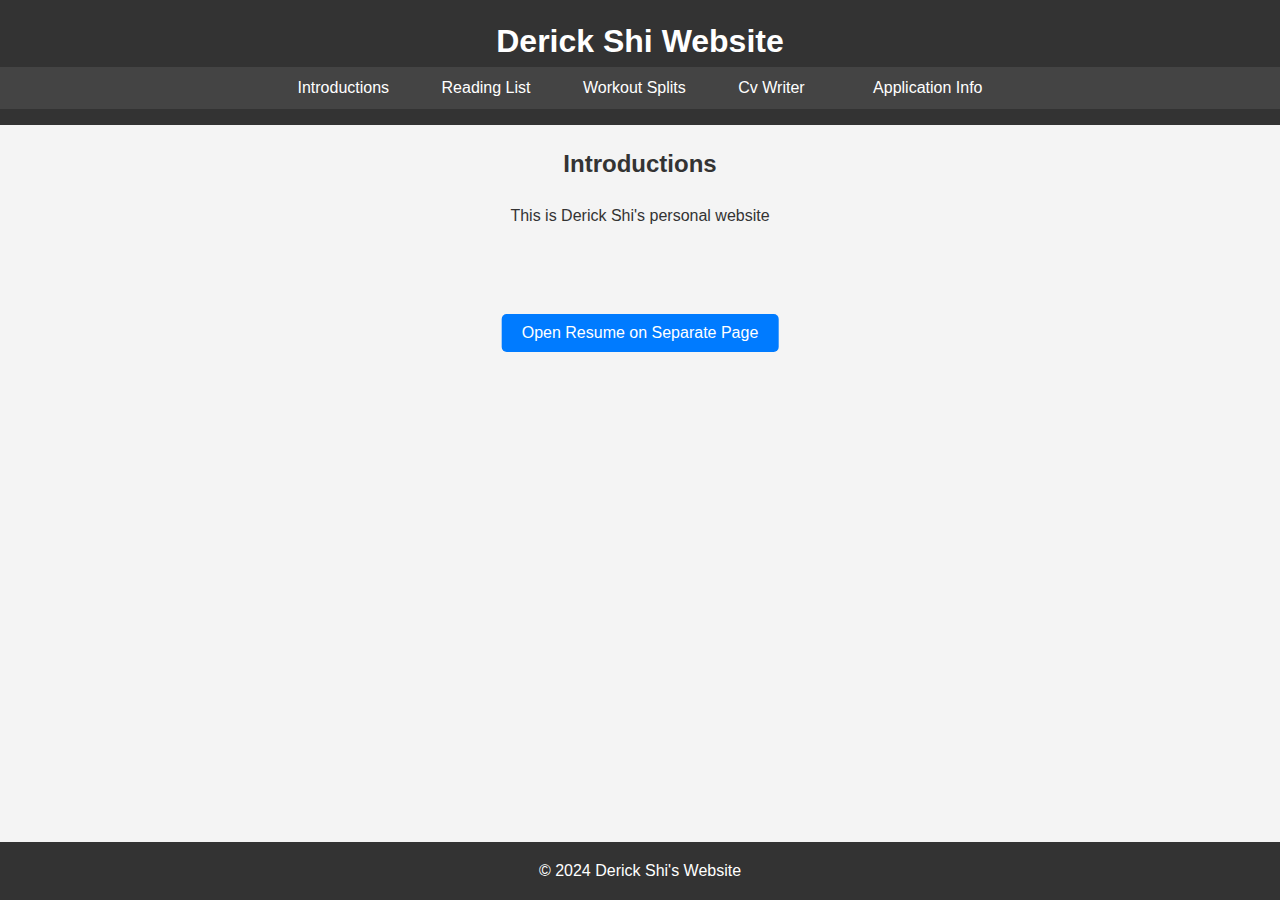
<file: index.html>
<!DOCTYPE html>
<html lang="en">
<head>
    <meta charset="UTF-8">
    <meta name="viewport" content="width=device-width, initial-scale=1.0">
    <title>Contact Page</title>
    <link rel="stylesheet" href="style.css">
</head>
<body>
    <header>
        <h1>Derick Shi Website</h1>
        <nav>
            <ul> 
                
                <li><a href="index.html">Introductions</a></li>
                <li><a href="readinglist.html">Reading List</a></li>
                <li><a href="workout.html">Workout Splits</a></li>
                <li><a href="cvwriter.html">Cv Writer  </a></li>
                <li><a href="applicationInfo.html"></a>Application Info</li>
            </ul>
        </nav>
    </header>
    <main>
        <section>
            <h2 class = "centered-text">Introductions</h2>
            <p class = "centered-text">This is Derick Shi's personal website</p>
            
            <div class = "center" class = "pdf-button">
                <button  id="openPdfButton" class="pdf-button" class="center" >Open Resume on Separate Page</button>
            </div>
            
            <script src="java.js"></script>

            
        </section>
    </main>
    <footer>
        <p>&copy; 2024 Derick Shi's Website</p>
    </footer>
</body>
</html>
</file>
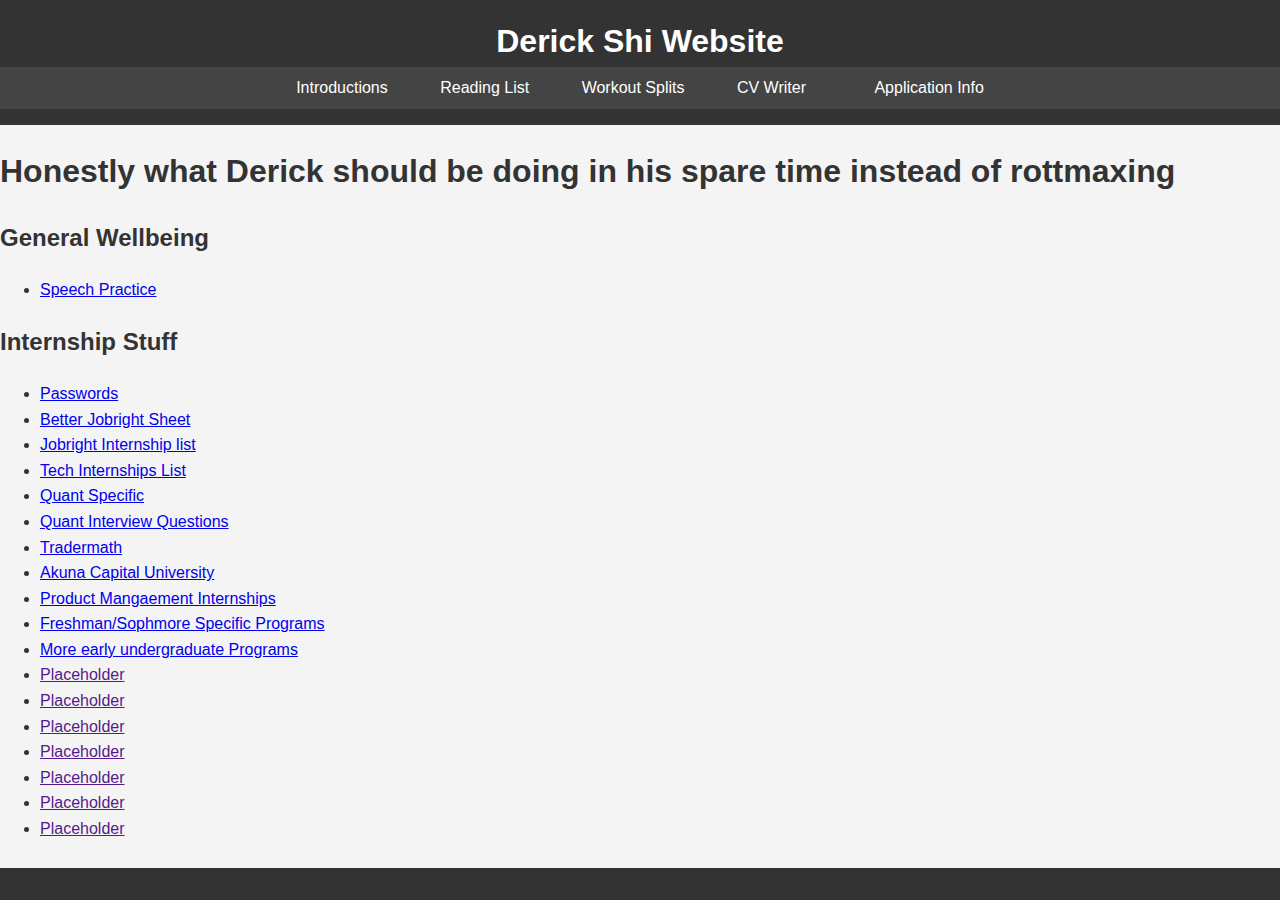
<file: readinglist.html>
<!DOCTYPE html>
<html lang="en">

<head>
    <title>Derick's Reading Log</title>
    <link rel="stylesheet" href="style.css">
</head>

<body>
    <header>
        <h1>Derick Shi Website</h1>
        <nav>
            <ul>
                <li><a href="index.html">Introductions</a></li>
                <li><a href="readinglist.html">Reading List</a></li>
                <li><a href="workout.html">Workout Splits</a></li>
                <li><a href="cvwriter.html">CV Writer</a></li>
                <li><a href="applicationInfo.html"></a>Application Info</li>
            </ul>
        </nav>
    </header>
    <main>
        <h1>
            Honestly what Derick should be doing in his spare time instead of rottmaxing
        </h1>
        <h2>General Wellbeing</h2>
        <ul>
            <li><a href="https://www.home-speech-home.com/speech-therapy-sentences.html">Speech Practice</a></li>
        </ul>
        <h2>Internship Stuff</h2>
        <ul>
            <li><a href="https://docs.google.com/spreadsheets/d/1QhpDvKlksbbsZSGwYUHL_rGCLxw8mdedLbSupGyrsaM/edit?gid=0#gid=0">Passwords</a></li>
            <li><a href="https://docs.google.com/spreadsheets/d/1YhCc56aBbm1h-oiGbAEtRlc2IVW-CRqN_fJjsRBPHpk/edit?gid=2069390613#gid=2069390613">Better Jobright Sheet</a></li>
            <li><a href="https://intern-list.com">Jobright Internship list</a></li>
            <li><a href="https://github.com/SimplifyJobs/Summer2025-Internships?tab=readme-ov-file">Tech Internships List</a></li>
            <li><a href="https://github.com/northwesternfintech/2025QuantInternships">Quant Specific</a></li>
            <li><a href="https://openquant.co/questions">Quant Interview Questions</a></li>
            <li><a href="https://www.tradermath.org/dashboard/select">Tradermath</a></li>
            
            <li><a href="https://akunacapital.teachable.com/courses/enrolled/837423">Akuna Capital University</a></li>
            <li><a href="https://github.com/jobright-ai/2025-Product-Management-Internship">Product Mangaement Internships</a></li>
            
            
            
            <li><a href="https://github.com/codicate/underclassmen-internships">Freshman/Sophmore Specific Programs</a></li>
            <li><a href="https://abyssinian-appeal-03a.notion.site/CareerNow-150-Early-Career-Undergraduate-Programs-340709b11eb94d86bfa88c423062186a">More early undergraduate Programs</a></li>
            <li><a href="">Placeholder</a></li>
            <li><a href="">Placeholder</a></li>
            <li><a href="">Placeholder</a></li>
            <li><a href="">Placeholder</a></li>
            <li><a href="">Placeholder</a></li>
            <li><a href="">Placeholder</a></li>
            <li><a href="">Placeholder</a></li>
        </ul>
        
       






        
    </main>
    <footer>
        <!-- Footer content here -->
    </footer>
</body>

</html>
</file>
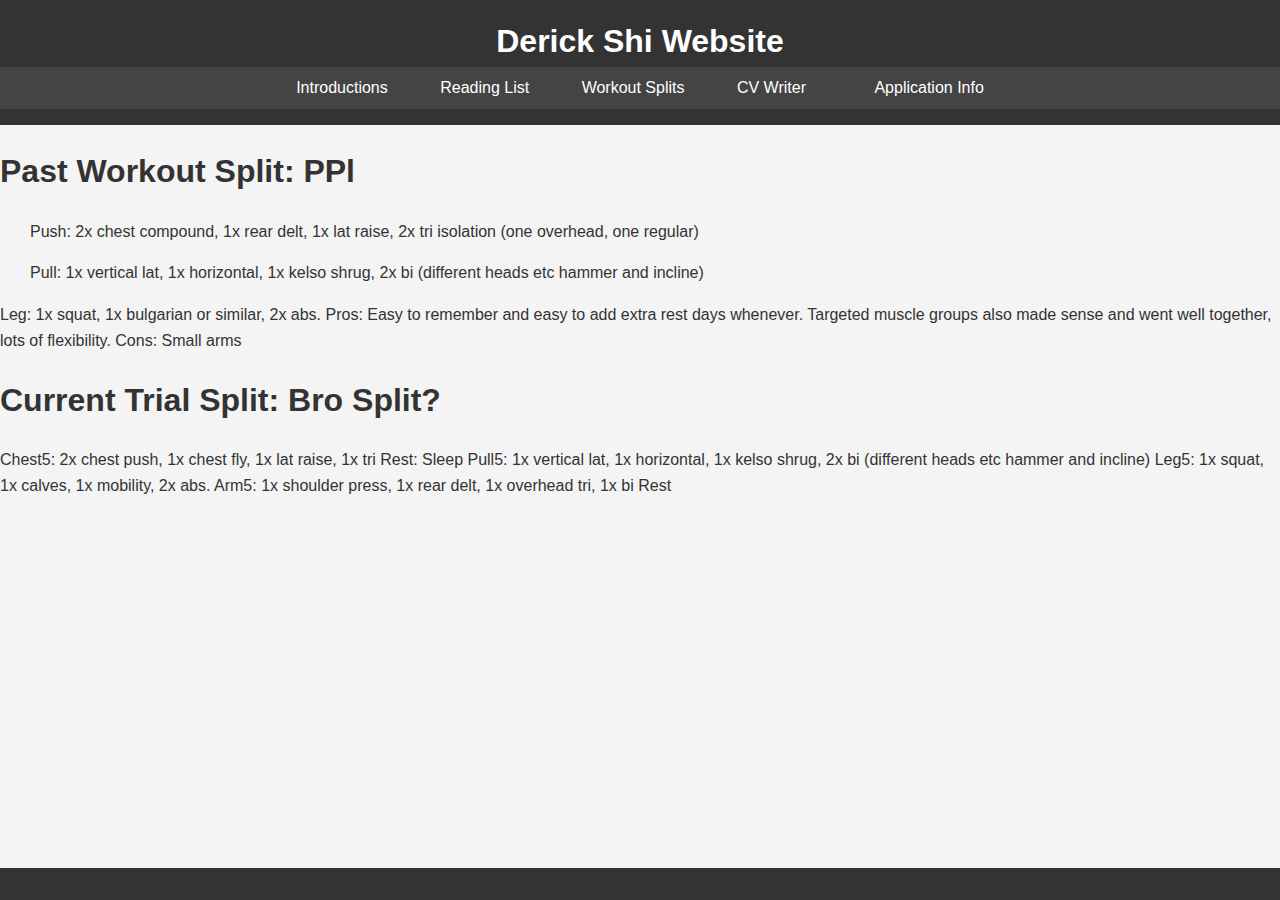
<file: workout.html>
<!DOCTYPE html>
<html lang="en">

<head>
    <title>Derick's Current Workout Split</title>
    <link rel="stylesheet" href="style.css">
</head>

<body>
    <header>
        <h1>Derick Shi Website</h1>
        <nav>
            <ul>
                <li><a href="index.html">Introductions</a></li>
                <li><a href="readinglist.html">Reading List</a></li>
                <li><a href="workout.html">Workout Splits</a></li>
                <li><a href="cvwriter.html">CV Writer</a></li>
                <li><a href="applicationInfo.html"></a>Application Info</li>
            </ul>
        </nav>
    </header>
        </nav>
    </header>
    <main>
        <h1>
            Past Workout Split: PPl
        </h1>

        <p class="indented">
            Push: 2x chest compound, 1x rear delt, 1x lat raise, 2x tri isolation (one overhead, one regular)
        </p>

        <p class="indented" >
            Pull: 1x vertical lat, 1x horizontal, 1x kelso shrug, 2x bi (different heads etc hammer and incline)
        </p>
             Leg: 1x squat, 1x bulgarian or similar, 2x abs. 

            Pros: Easy to remember and easy to add extra rest days whenever. Targeted muscle groups also made sense and went well together, lots of flexibility. 
            Cons: Small arms 


        </p>
        <h1>
            Current Trial Split: Bro Split?
        </h1>
        <p>
            Chest5: 2x chest push, 1x chest fly, 1x lat raise, 1x tri
            Rest: Sleep
            Pull5: 1x vertical lat, 1x horizontal, 1x kelso shrug, 2x bi (different heads etc hammer and incline)
            Leg5: 1x squat, 1x calves, 1x mobility, 2x abs.
            Arm5: 1x shoulder press, 1x rear delt, 1x overhead tri, 1x bi
            Rest
        </p>
    </main>
    <footer>
        <!-- Footer content here -->
    </footer>
</body>

</html>
</file>
<file: style.css>
body {
    font-family: Arial, sans-serif;
    line-height: 1.6;
    color: #333;
    margin: 0;
    padding: 0;
    background: #f4f4f4;
  }
  
  /* Header */
  header {
    background: #333;
    color: #fff;
    padding: 1rem 0;
    text-align: center;
  }
  
  

  .indented {
    text-indent: 30px; /* Adjust the value to your preference */
    }
  header h1 {
    margin: 0;
    font-size: 2rem;
  }
  
  /* Navigation */
  nav {
    display: flex;
    justify-content: center;
    background: #444;
  }
  
  nav ul {
    list-style: none;
    padding: 0;
    margin: 0;
  }
  
  nav ul li {
    display: inline;
    margin-right: 1rem;
  }
  
  nav ul li a {
    color: #fff;
    text-decoration: none;
    padding: 0.5rem 1rem;
    display: inline-block;
  }
  
  nav ul li a:hover {
    background: #555;
  }
  
  /* Main Content */
  .container {
    width: 80%;
    max-width: 1200px;
    margin: 2rem auto;
    padding: 0 1rem;
    background: #fff;
    border-radius: 8px;
    box-shadow: 0 0 10px rgba(0,0,0,0.1);
  }
  
  h2 {
    color: #333;
    font-size: 1.5rem;
  }
  
  p {
    margin-bottom: 1rem;
  }
  
  /* Footer */
  footer {
    background: #333;
    color: #fff;
    text-align: center;
    padding: 1rem 0;
    position: fixed;
    bottom: 0;
    width: 100%;
  }
  .pdf-button {
    
    display: inline-block;
    padding: 10px 20px;
    font-size: 16px;
    color: #fff;
    background-color: #007bff;
    text-align: center;
    text-decoration: none;
    border-radius: 5px;
    border: none;
    cursor: pointer;
  }
 

  .center {
    margin: 0;
    position: absolute;
    top: 37%;
    left: 50%;
    -ms-transform: translate(-50%, -50%);
    transform: translate(-50%, -50%);
  }

  .pdf-button:hover {
    
    background-color: #0056b3;
  }
  
  footer p {
    margin: 0;
  }
  .centered-text {
    text-align: center;
}
  
  /* Responsive Design */
  @media (max-width: 768px) {
    .container {
      width: 95%;
      padding: 1rem;
    }
  
    nav ul li {
      display: block;
      margin-bottom: 0.5rem;
    }
  
    nav ul li a {
      display: block;
      text-align: center;
    }
  }

  .container {
    text-align: center;
    max-width: 800px;
    width: 100%;
}

input {
    padding: 10px;
    width: 100%;
    max-width: 500px;
    margin-bottom: 20px;
    border: 1px solid #ccc;
    border-radius: 4px;
}

#cv-output {
  text-align: left;
  margin: 0 auto;
  width: 100%;
  max-width: 750px;
  background-color: #fff;
  padding: 20px;
  border: 1px solid #ccc;
  border-radius: 4px;
}
</file>
